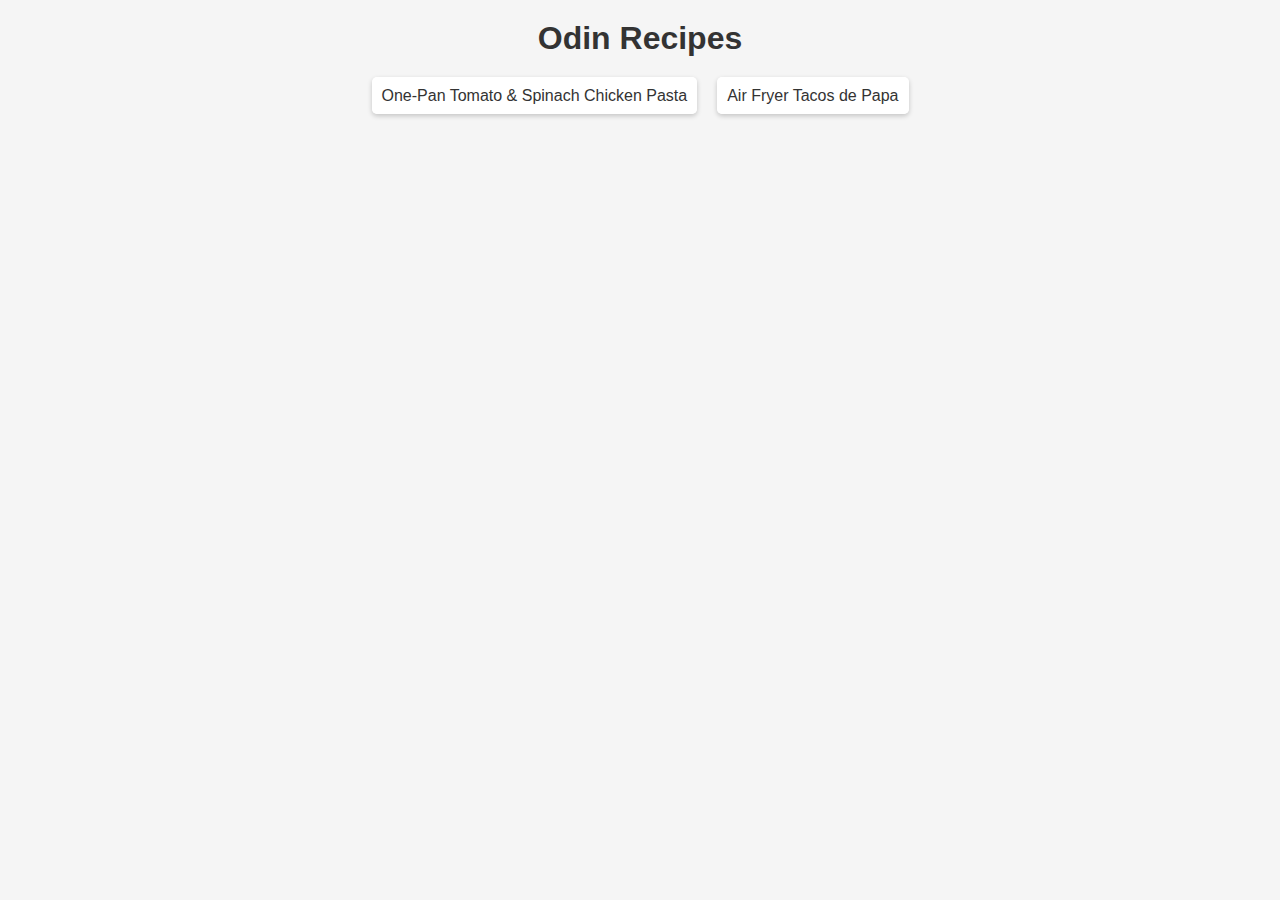
<file: index.html>
<!DOCTYPE html>
<html lang="en">

<head>
    <meta charset="UTF-8">
    <meta http-equiv="X-UA-Compatible" content="IE=edge">
    <meta name="viewport" content="width=device-width, initial-scale=1.0">
    <title>Recipes</title>
    <link rel="stylesheet" href="./Style/style_home.css">
</head>

<body>

    <h1>Odin Recipes</h1>
    <ul>
        <li>
            <a href="./recipes/One-Pan Tomato and Spinach Chicken Pasta.html">One-Pan Tomato & Spinach Chicken Pasta</a>
        </li>

        <li>
            <a href="./recipes/Air Fryer Tacos de Papa.html">Air Fryer Tacos de Papa</a>
        </li>



    </ul>

</body>

</html>
</file>
<file: Style/style_home.css>
/* Definindo o estilo global da página */

body {
    margin: 0;
    padding: 0;
    font-family: Arial, sans-serif;
    background-color: #f5f5f5;
  }
  
  /* Definindo o estilo do cabeçalho */
  
  h1 {
    text-align: center;
    color: #333;
    margin: 20px 0;
  }
  
  /* Definindo o estilo da lista de receitas */
  
  ul {
    list-style: none;
    margin: 0;
    padding: 0;
    display: flex;
    flex-wrap: wrap;
    justify-content: center;
  }
  
  /* Definindo o estilo do item de lista */
  
  li {
    margin: 10px;
  }
  
  /* Definindo o estilo do link */
  
  a {
    text-decoration: none;
    color: #333;
    background-color: #fff;
    padding: 10px;
    border-radius: 5px;
    box-shadow: 0 2px 5px rgba(0, 0, 0, 0.2);
    transition: all 0.3s ease;
  }
  
  a:hover {
    transform: translateY(-5px);
    box-shadow: 0 5px 10px rgba(0, 0, 0, 0.2);
  }
</file>
